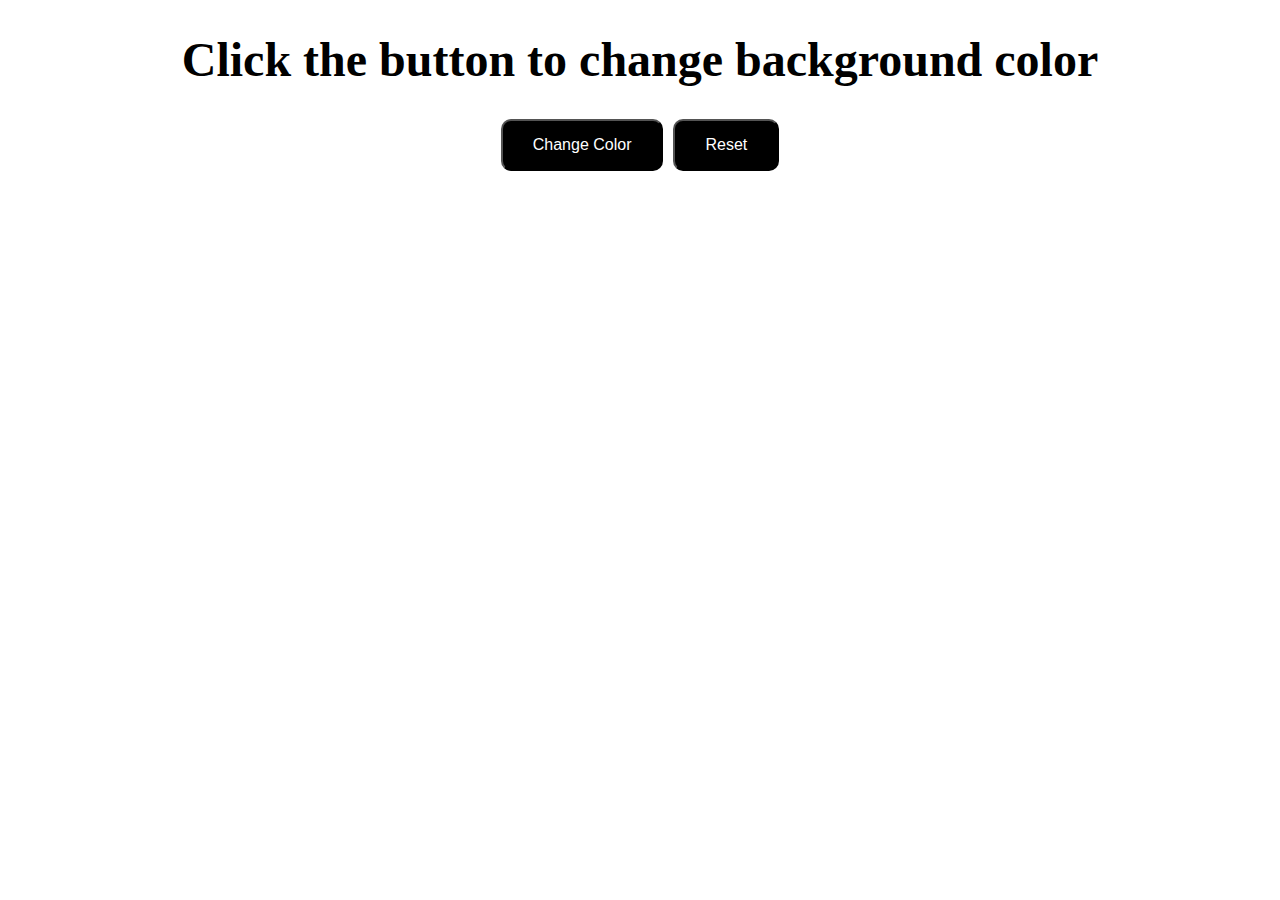
<file: backgroundcolorchange.html>
<!DOCTYPE html>
<html lang="en">
<head>
    <meta charset="UTF-8">
    <meta name="viewport" content="width=device-width, initial-scale=1.0">
    <title>Document</title>
</head>
<style>

    body{
       margin: 0;
       padding: 0;
       box-sizing: border-box;
       transition: background-color 0.5s ease;

    }
    h1{
        font-size: 3rem;
        text-align: center;
    }

    button{
        
        font-size: 1rem;
        color: white;
        background-color: black;
        padding: 15px 30px;
        border-radius: 10px;
        cursor: pointer;
    }

    div{
        display: flex;
        justify-content: center;
        gap: 10px;
    }
</style>
<body>
    <h1>Click the button to change background color</h1>

    <div>

    <button id="colorBtn">Change Color</button>
    <button id="resetBtn">Reset</button>

    </div>
    

    <script src="js/backgroundcolorchange.js"></script>
</body>
</html>
</file>
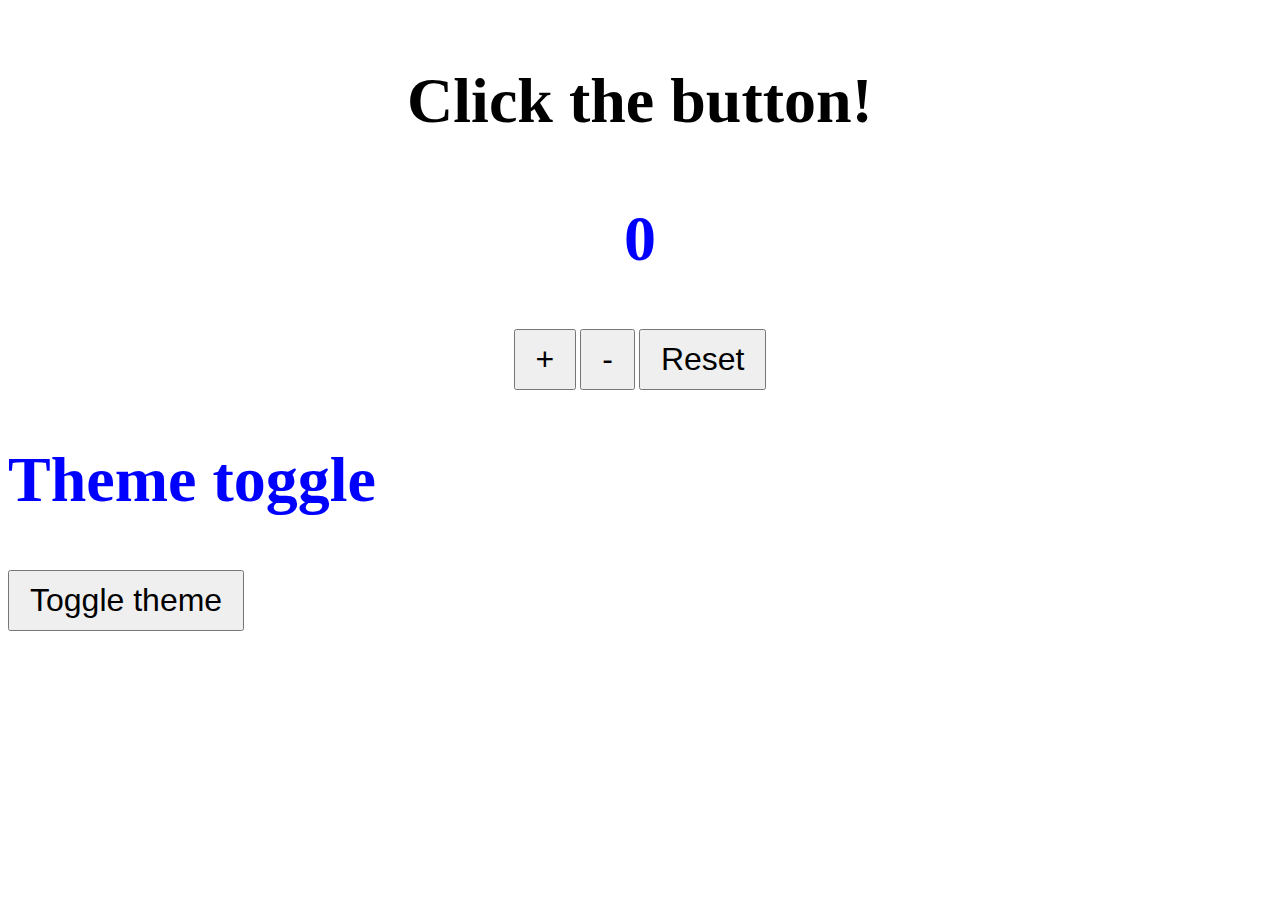
<file: theme.html>
<!DOCTYPE html>
<html lang="en">
<head>
    <meta charset="UTF-8">
    <meta name="viewport" content="width=device-width, initial-scale=1.0">
    <title>Document</title>
    <link rel="stylesheet" href="css/theme.css">
</head>
<style>
    .container{
        text-align: center;
    }
    h3{
        color: #000000;
        font-size: 4rem;
    }

    h2{
        color: blue;
        font-size:4rem;
    }

    button{
        padding: 10px 20px;
        font-size: 2rem;
    }
</style>
<body>
    <div class="container">
        <div>
            <h3>Click the button!</h3>
        </div>

        <div>
            <h2 id="count">0</h2>
        </div>

        <div>
            <button onclick="increaseCount()">+</button>
             <button onclick="decreaseCount()">-</button>
             <button onclick="resetCount()">Reset</button>
        </div>
    </div>


    <h2>Theme toggle</h2>
    <button id="themeToggleButton">Toggle theme</button> 

   
    <script src="js/theme.js"></script>
</body>
</html>
</file>
<file: css/theme.css>
body{
    background-color: white;
    color: black;
}

body.dark{
    background-color: black;
    color: white;
}
</file>
